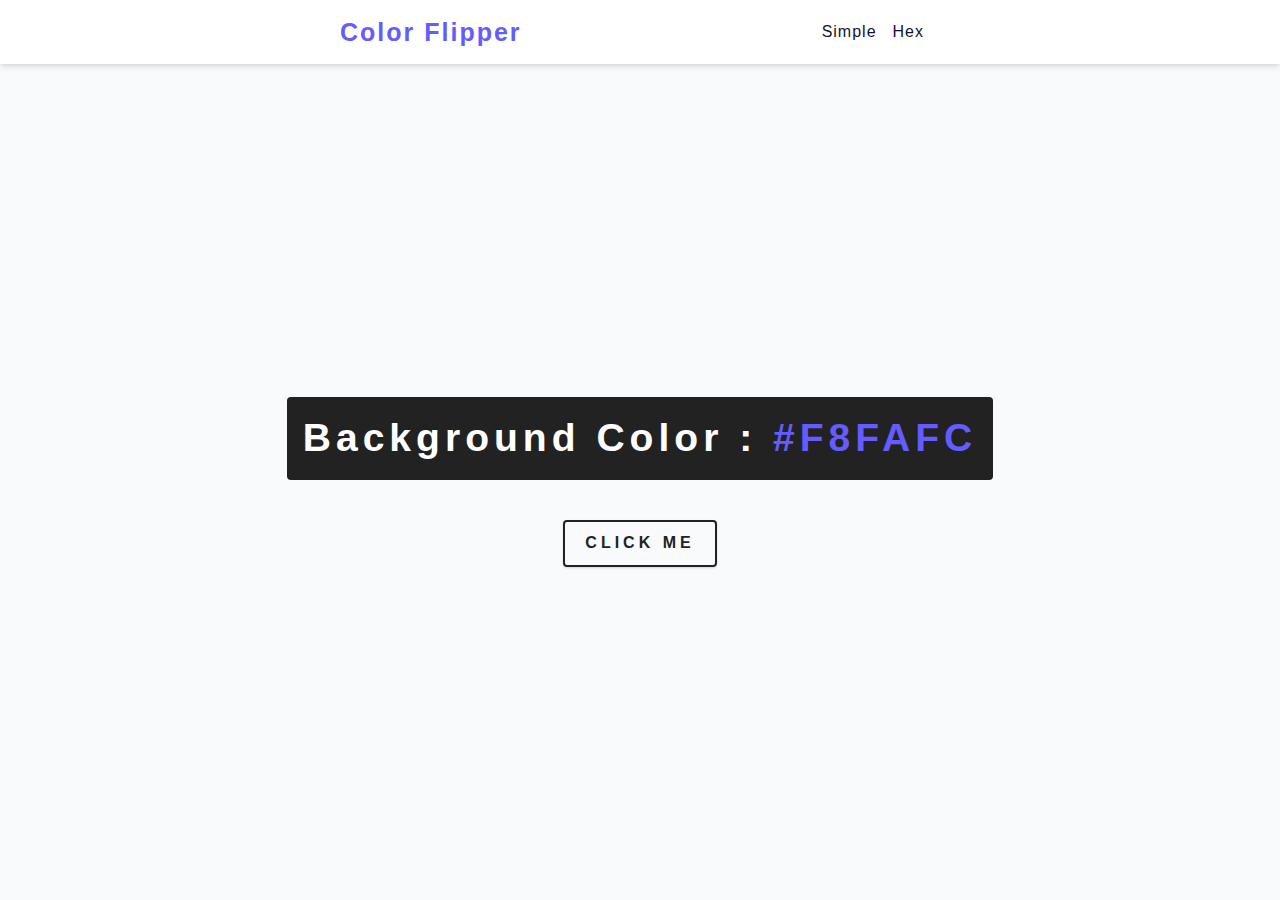
<file: index.html>
<!DOCTYPE html>
<html lang="en">

<head>
    <meta charset="UTF-8">
    <meta http-equiv="X-UA-Compatible" content="IE=edge">
    <meta name="viewport" content="width=device-width, initial-scale=1.0">
    <title>Color Flipper || Simple</title>
    <!-- normalize css -->
    <link rel="stylesheet" href="./normalize.css">
    <!-- font-awesome -->
    <link rel="stylesheet" href="https://cdnjs.cloudflare.com/ajax/libs/font-awesome/5.14.0/css/all.min.css" />
    <!-- main css -->
    <link rel="stylesheet" href="./main.css">
</head>

<body>

    <!-- nav start -->
    <nav>
        <div class="nav-center">
            <h4>color flipper</h4>
            <ul class="nav-links">
                <li><a href="index.html">simple</a></li>
                <li><a href="hex.html">hex</a></li>
            </ul>
        </div>
    </nav>
    <!-- nav end -->

    <!-- main start -->
    <main>
        <div class="container">
            <h2>background color : <span class="color">#f8fafc</span></h2>
            <button class="btn btn-hero" id="btn">click me</button>
        </div>
    </main>
    <!-- main end -->

    <!-- JavaScript start-->
    <script src="app.js"></script>
    <!-- JavaScript end -->
</body>

</html>
</file>
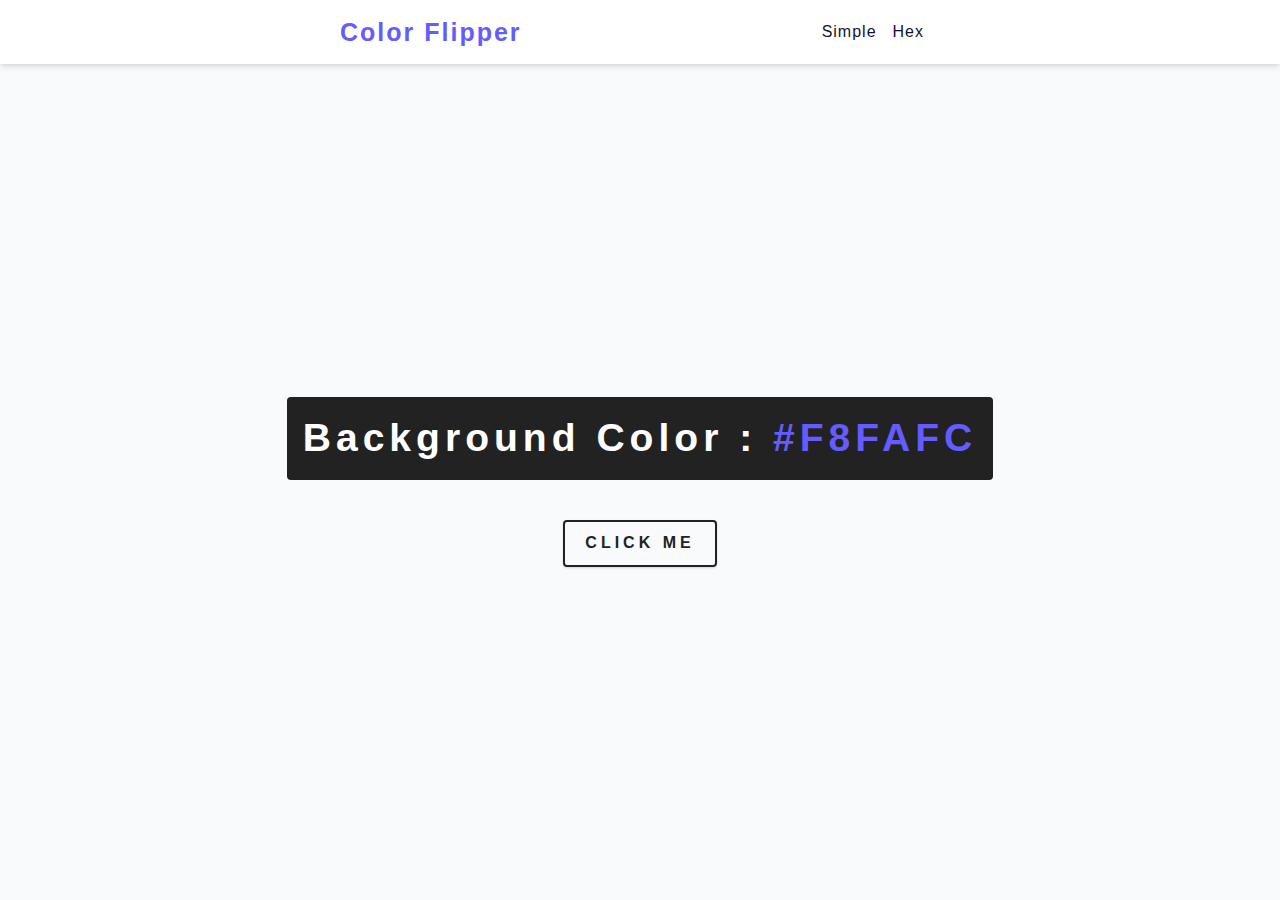
<file: hex.html>
<!DOCTYPE html>
<html lang="en">

<head>
    <meta charset="UTF-8" />
    <meta http-equiv="X-UA-Compatible" content="IE=edge" />
    <meta name="viewport" content="width=device-width, initial-scale=1.0" />
    <title>Color Flipper || Hex</title>
    <!-- normalize -->
    <link rel="stylesheet" href="./normalize.css" />
    <!-- font-awesome -->
    <link rel="stylesheet" href="https://cdnjs.cloudflare.com/ajax/libs/font-awesome/5.14.0/css/all.min.css" />
    <!-- main css -->
    <link rel="stylesheet" href="./main.css" />
</head>

<body>
    <!-- nav start -->
    <nav>
        <div class="nav-center">
            <h4>color flipper</h4>
            <ul class="nav-links">
                <li><a href="index.html">simple</a></li>
                <li><a href="hex.html">hex</a></li>
            </ul>
        </div>
    </nav>
    <!-- nav end -->

    <!-- main start -->
    <main>
        <div class="container">
            <h2>background color : <span class="color">#f8fafc</span></h2>
            <button class="btn btn-hero" id="btn">click me</button>
        </div>
    </main>
    <!-- main end -->

    <!-- JavaScript start -->
    <script src="hex.js"></script>
    <!-- JavaScript End -->
</body>

</html>
</file>
<file: main.css>
*,
::after,
::before {
    box-sizing: border-box;
}

/* fonts */
@import url('https://fonts.googleapis.com/css2?family=Roboto:wght@400;500;600&family=Montserrat&display=swap');

html {
    /*16px*/
    font-size: 100%;
}

:root {
    /* colors */
    --primary-100: #e0deff;
    --primary-200: #c1beff;
    --primary-300: #a29dff;
    --primary-400: #837dff;
    --primary-500: #645cff;
    --primary-600: #504acc;
    --primary-700: #3c3799;
    --primary-800: #282566;
    --primary-900: #141233;

    /* grey */
    --grey-50: #f8fafc;
    --grey-100: #f1f5f9;
    --grey-200: #e2e8f0;
    --grey-300: #cbd5e1;
    --grey-400: #94a3b8;
    --grey-500: #64748b;
    --grey-600: #475569;
    --grey-700: #334155;
    --grey-800: #1e293b;
    --grey-900: #0f172a;

    /* rest of the colors */
    --black: #222;
    --white: #fff;
    --red-light: #f8d7da;
    --red-dark: #842029;
    --green-light: #d1e7dd;
    --green-dark: #0f5132;

    /* fonts */
    --headingFont: 'Roboto', sans-serif;
    --bodyFont: 'Nunito', sans-serif;
    --smallText: 0.7em;

    /* rest of the vars */
    --backgroundColor: var(--grey-50);
    --textColor: var(--grey-900);
    --borderRadius: 0.25rem;
    --letterSpacing: 1px;
    --transition: 0.3s ease-in-out all;
    --max-width: 1120px;
    --fixed-width: 600px;

    /* box shadow */
    --shadow-1: 0 1px 3px 0 rgba(0, 0, 0, 0.1), 0 1px 2px 0 rgba(0, 0, 0, 0.06);
    --shadow-2: 0 4px 6px -1px rgba(0, 0, 0, 0.1),
        0 2px 4px -1px rgba(0, 0, 0, 0.06);
    --shadow-3: 0 10px 15px -3px rgba(0, 0, 0, 0.1),
        0 4px 6px -2px rgba(0, 0, 0, 0.05);
    --shadow-4: 0 20px 25px -5px rgba(0, 0, 0, 0.1),
        0 10px 10px -5px rgba(0, 0, 0, 0.04);
}

body {
    background: var(--backgroundColor);
    font-family: var(--bodyFont);
    font-weight: 400;
    line-height: 1.75;
    color: var(--textColor);
}

p {
    margin-bottom: 1.5rem;
    max-width: 40em;
}

h1,
h2,
h3,
h4,
h5 {
    margin: 0;
    margin-bottom: 1.38rem;
    font-family: var(--headingFont);
    font-weight: 400;
    line-height: 1.3;
    text-transform: capitalize;
}

h1 {
    margin-top: 0;
    font-size: 3.052rem;
}

h2 {
    font-size: 2.441rem;
}

h3 {
    font-size: 1.953rem;
}

h4 {
    font-size: 1.563rem;
}

h5 {
    font-size: 1.25rem;
}

small,
.text-small {
    font-size: var(--smallText);
}

a {
    text-decoration: none;
}

ul {
    list-style-type: none;
    padding: 0;
}

.img {
    width: 100%;
    display: block;
    object-fit: cover;
}

/* buttons */
.btn {
    cursor: pointer;
    color: var(--white);
    background-color: var(--primary-500);
    border: transparent;
    border-radius: var(--borderRadius);
    letter-spacing: var(--letterSpacing);
    padding: 0.375rem 0.75rem;
    box-shadow: var(--shadow-1);
    transition: var(--transition);
    text-transform: capitalize;
    display: inline-block;
}

.btn:hover {
    background-color: var(--primary-700);
    box-shadow: var(--shadow-3);
}

.btn-hipster {
    color: var(--primary-500);
    background-color: var(--primary-200);
}

.btn-hipster:hover {
    color: var(--primary-200);
    background-color: var(--primary-700);
}

.btn-block {
    width: 100%;
}

/* buttons end */

/* alerts */
.alert {
    padding: 0.375rem 0.75rem;
    margin-bottom: 1rem;
    border-color: transparent;
    border-radius: var(--borderRadius);
}

.alert-danger {
    color: var(--red-dark);
    background-color: var(--red-light);
}

.alert-success {
    color: var(--green-dark);
    background-color: var(--green-light);
}

/* alerts end */

/* form */
.form {
    width: 90vw;
    max-width: var(--fixed-width);
    background-color: var(--white);
    border-radius: var(--borderRadius);
    box-shadow: var(--shadow-2);
    padding: 2rem 2.5rem;
    margin: 3rem auto;
}

.form-label {
    display: block;
    font-size: var(--smallText);
    margin-bottom: 0.5rem;
    text-transform: capitalize;
    letter-spacing: var(--letterSpacing);
}

.form-input,
.form-textarea {
    width: 100%;
    padding: 0.375rem 0.75rem;
    border-radius: var(--borderRadius);
    background-color: var(--backgroundColor);
    border: 1px solid var(--grey-200);
}

.form-row {
    margin-bottom: 1rem;
}

.form-textarea {
    height: 7rem;
}

::placeholder {
    font-family: inherit;
    color: var(--grey-400);
}

.form-alert {
    color: var(--red-dark);
    letter-spacing: var(--letterSpacing);
    text-transform: capitalize;
}

/* form end */

/* loading animation */
@keyframes spinner {

    to {
        transform: rotate(360deg);
    }

}

.loading {
    width: 6rem;
    height: 6rem;
    border: 5px solid var(--grey-400);
    border-radius: 50%;
    border-top-color: var(--primary-500);
    animation: spinner 0.6s linear infinite;
    margin: 0 auto;
}

/* loading animation end */

/* title start */
.title {
    text-align: center;
}

.title-underline {
    background-color: var(--primary-500);
    width: 7rem;
    height: 0.25rem;
    margin: 0 auto;
    margin-top: -1rem;
}

/* title end */

/*
=============== 
Nav
===============
*/
nav {
    background-color: var(--white);
    height: 4rem;
    display: grid;
    align-items: center;
    justify-content: center;
    box-shadow: var(--shadow-2);
}

.nav-center {
    width: 90vw;
    max-width: var(--fixed-width);
    /* margin: 0 auto; */
    display: flex;
    align-items: center;
    justify-content: space-between;
}

.nav-center h4 {
    margin-bottom: 0;
    color: var(--primary-500);
    letter-spacing: 2px;
    font-weight: 600;
}

.nav-links {
    display: flex;
    /* gap: 0 1rem; */
}

nav a {
    text-transform: capitalize;
    font-size: 1rem;
    color: var(--primary-900);
    letter-spacing: var(--letterSpacing);
    margin-right: 1rem;
    transition: var(--transition);
}

nav a:hover {
    color: var(--primary-500);
}

/*
=============== 
Container
===============
*/
main {
    height: calc(100vh - 4rem);
    display: grid;
    place-items: center;
}

.container {
    text-align: center;
}

.container h2 {
    background-color: var(--black);
    color: var(--white);
    padding: 1rem;
    border-radius: var(--borderRadius);
    margin-bottom: 2.5rem;
    letter-spacing: 5px;
    font-weight: 600;
}

.color {
    color: var(--primary-500);
    text-transform: uppercase;
}

.btn-hero {
    text-transform: uppercase;
    background-color: transparent;
    color: var(--black);
    letter-spacing: 0.25rem;
    font-weight: bold;
    border: 2px solid var(--black);
    padding: 0.75rem 1.25rem;
}

.btn-hero:hover {
    color: var(--white);
    background-color: var(--black);
}
</file>
